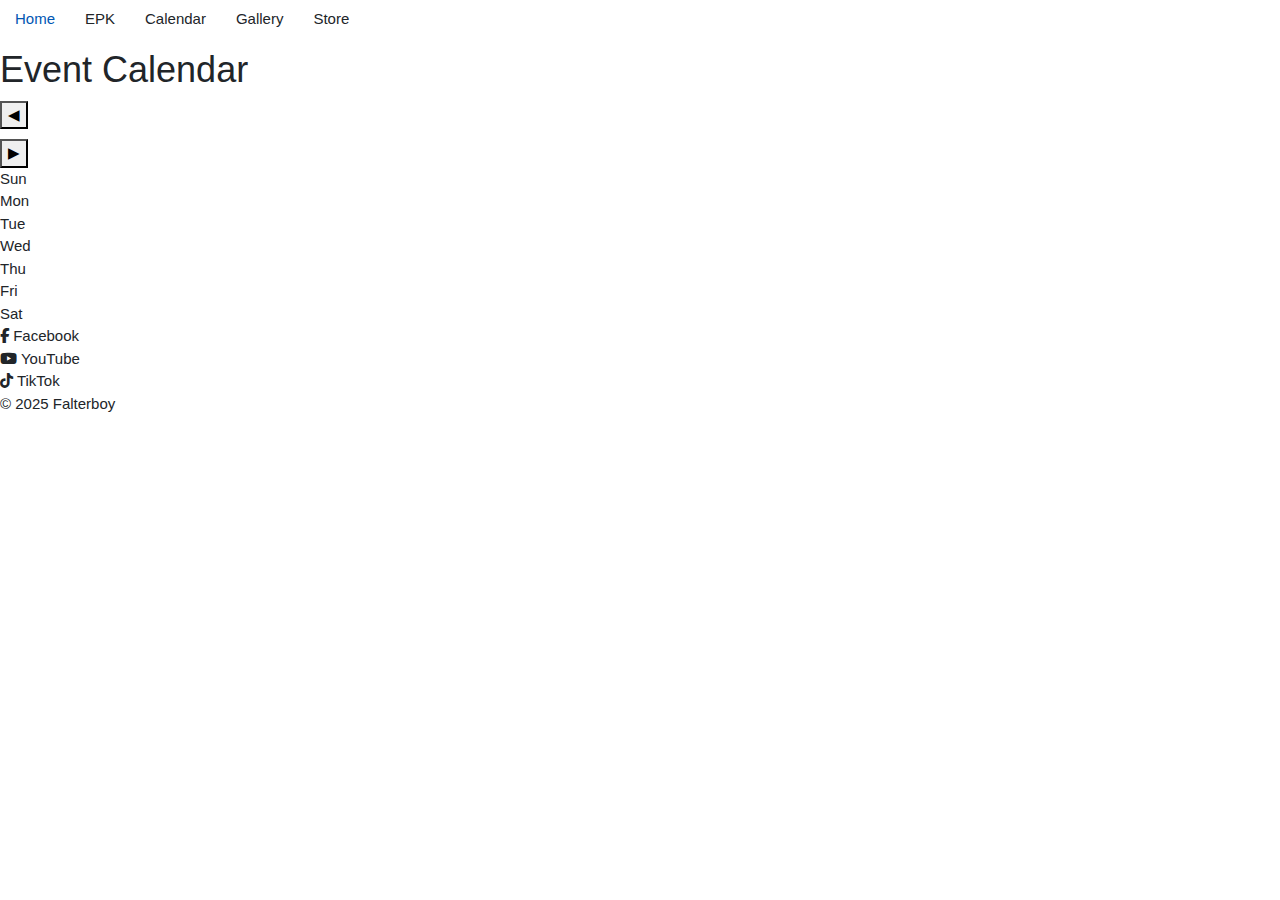
<file: Falterboysite-Calendar.html>
<!doctype html>
<html lang="en">
<head>
  <meta charset="utf-8">
  <title>Falterboy</title>
  <meta name="description" content="Falterboy">
  <meta name="author" content="SitePoint">

  <link rel="stylesheet" href="https://stackpath.bootstrapcdn.com/bootstrap/4.3.1/css/bootstrap.min.css"
        integrity="sha384-ggOyR0iXCbMQv3Xipma34MD+dH/1fQ784/j6cY/iJTQUOhcWr7x9JvoRxT2MZw1T" crossorigin="anonymous">
  <link rel="stylesheet" href="https://cdnjs.cloudflare.com/ajax/libs/font-awesome/6.5.1/css/all.min.css">
   
  <link rel="stylesheet" href="falterboysite.css">
  </head>
<body>
  <ul class="nav">
    <li class="nav-item"><a class="nav-link" href="index.html">Home</a></li>
    <li class="nav-item"><a class="nav-link" href="Falterboy-siteEPK.html">EPK</a></li>
    <li class="nav-item"><a class="nav-link" href="Falterboysite-Calendar.html">Calendar</a></li>
    <li class="nav-item"><a class="nav-link" href="Falterboysite-gallery.html">Gallery</a></li>
    <li class="nav-item"><a class="nav-link" href="Falterboysite-Store.html">Store</a></li>
  </ul>

  <header>
    <h1>Event Calendar</h1>
  </header>
  <main>
    <div class="calendar">
      <div class="calendar-header">
        <button id="prevMonth">◀</button>
        <h2 id="currentMonthYear"></h2>
        <button id="nextMonth">▶</button>
      </div>
      <div class="calendar-grid" id="calendarGrid">
        <div class="day">Sun</div>
        <div class="day">Mon</div>
        <div class="day">Tue</div>
        <div class="day">Wed</div>
        <div class="day">Thu</div>
        <div class="day">Fri</div>
        <div class="day">Sat</div>
      </div>
    </div>

    <div class="social-icons">
      <div class="icon-with-label">
        <a href="https://www.facebook.com/falterboy" class="fab fa-facebook-f"></a>
        <span>Facebook</span>
      </div>
      <div class="icon-with-label">
        <a href="https://www.youtube.com/@falterboyband" class="fab fa-youtube"></a>
        <span>YouTube</span>
      </div>
      <div class="icon-with-label">
        <a href="https://tiktok.com/@falterboyband" class="fab fa-tiktok"></a>
        <span>TikTok</span>
      </div>
    </div>
  </main>
  <footer>
    <p>© 2025 Falterboy</p>
  </footer>

  <script src="main.js"></script> 
</body>
</html>
</file>
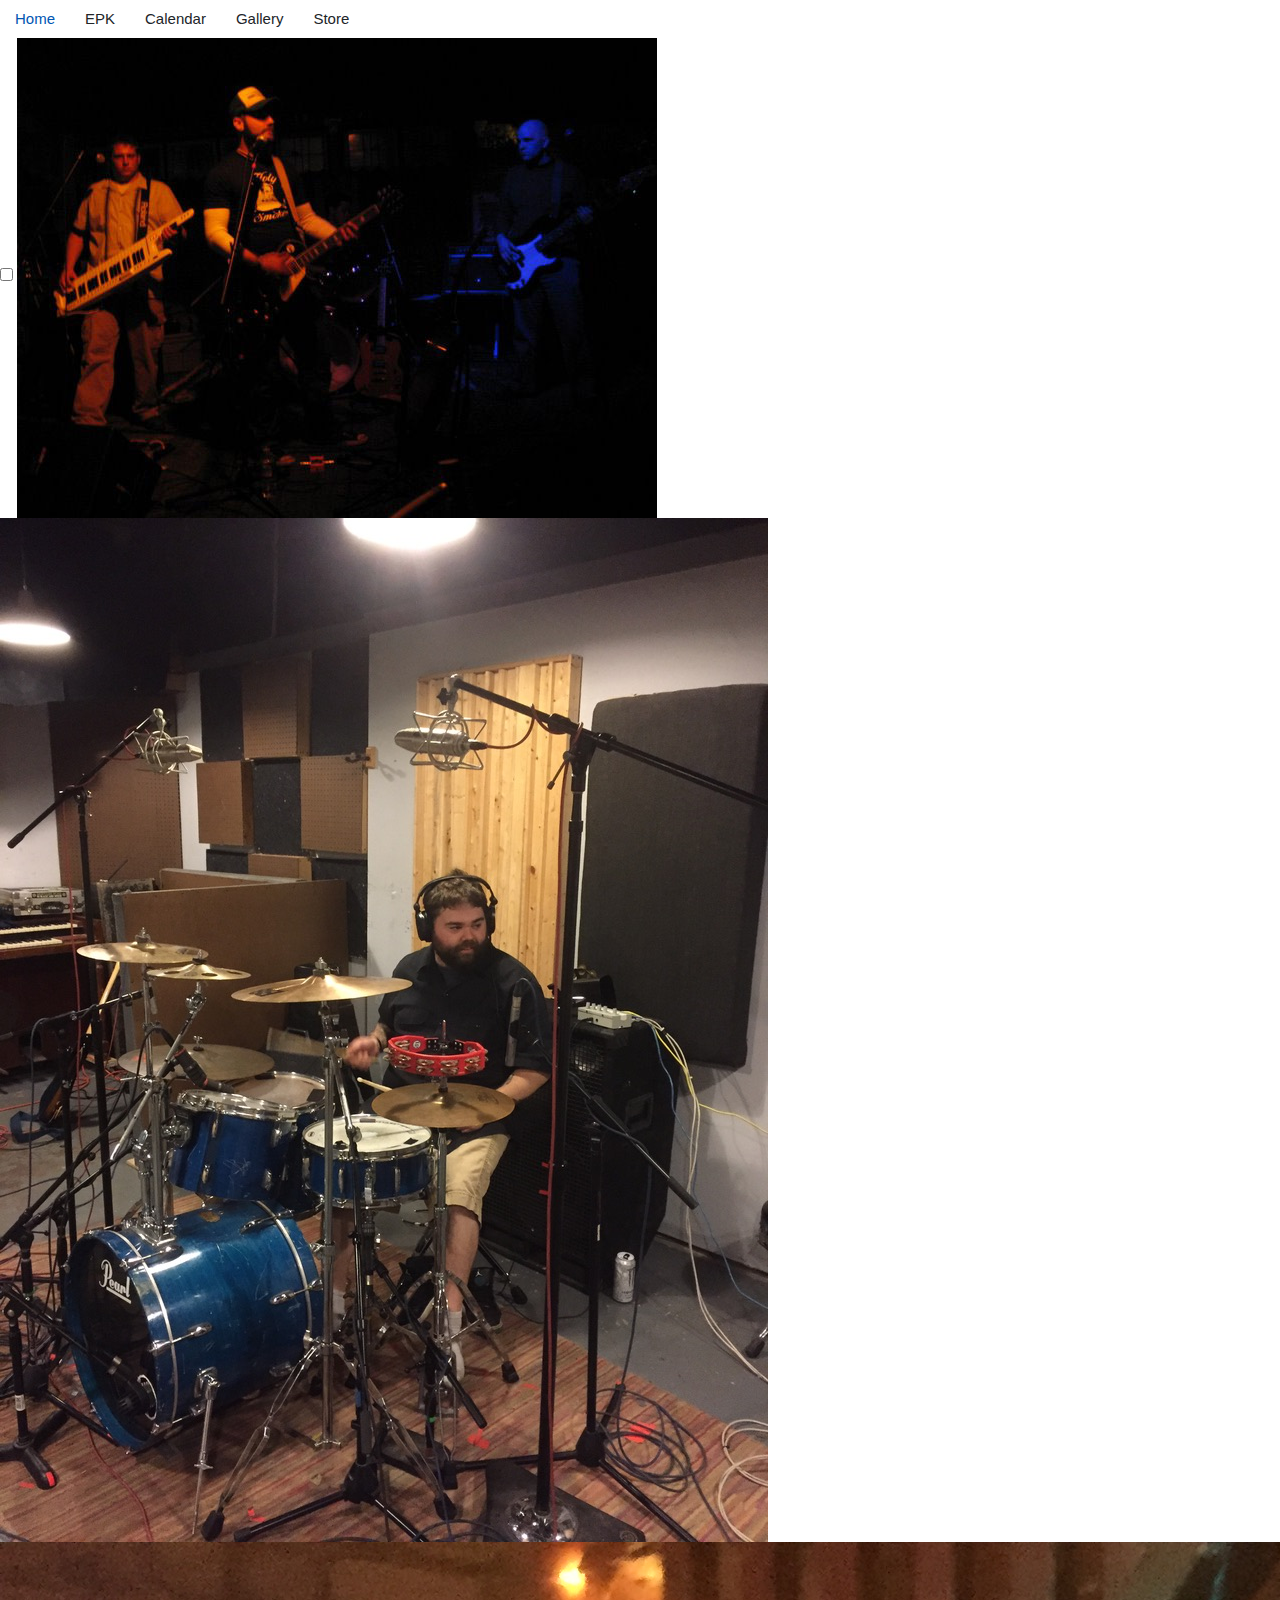
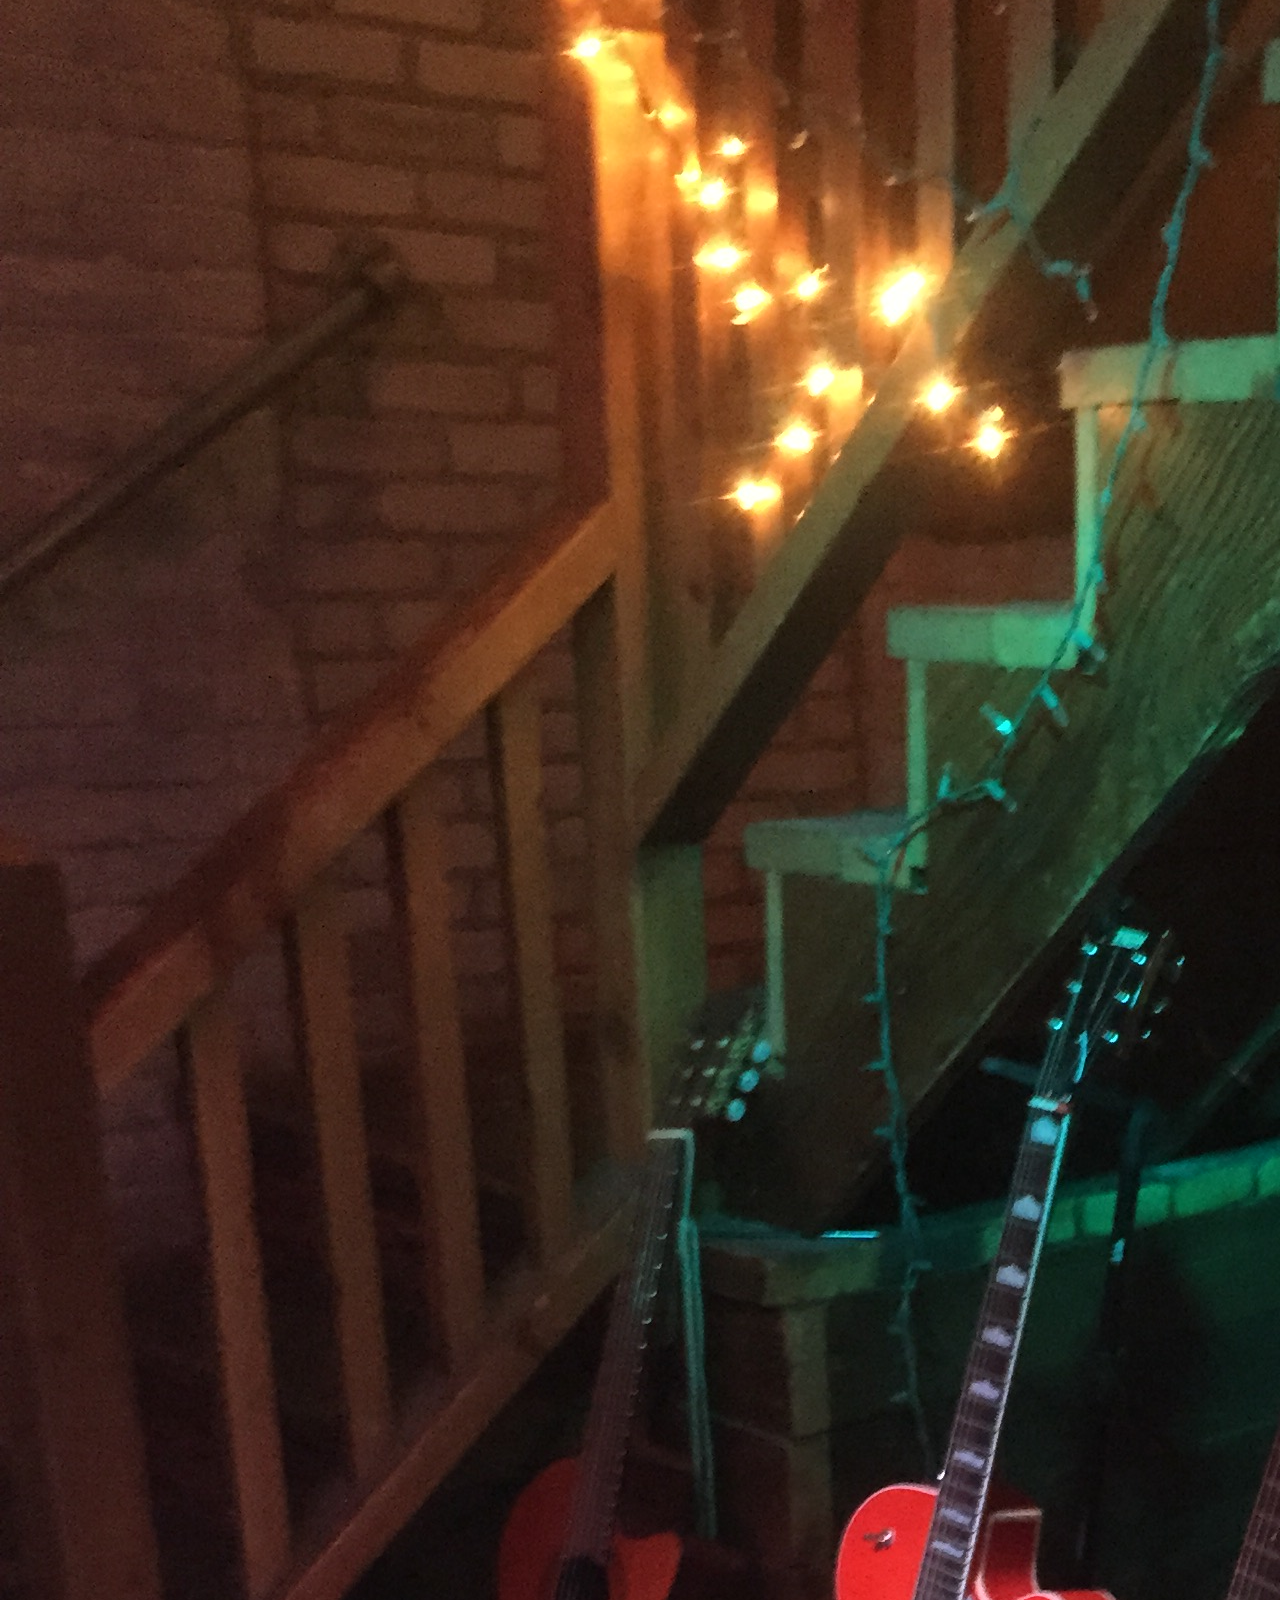
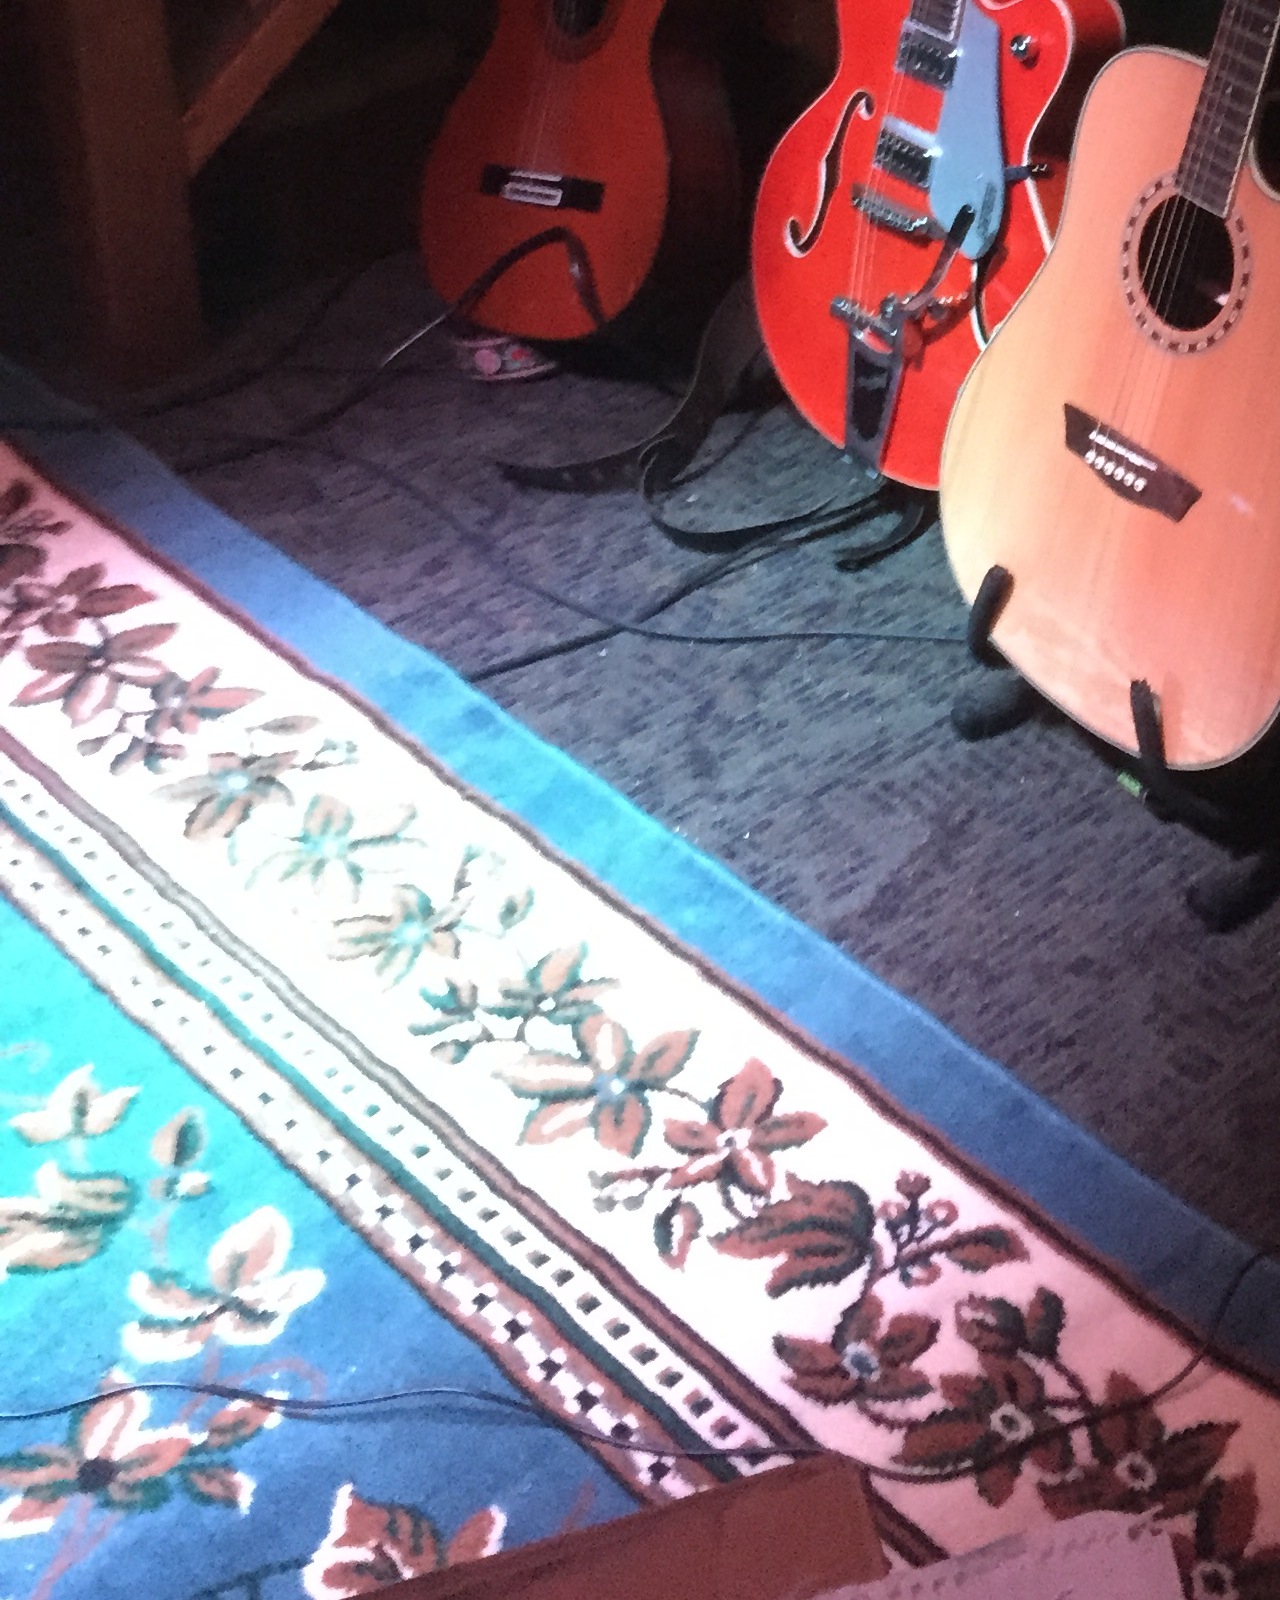
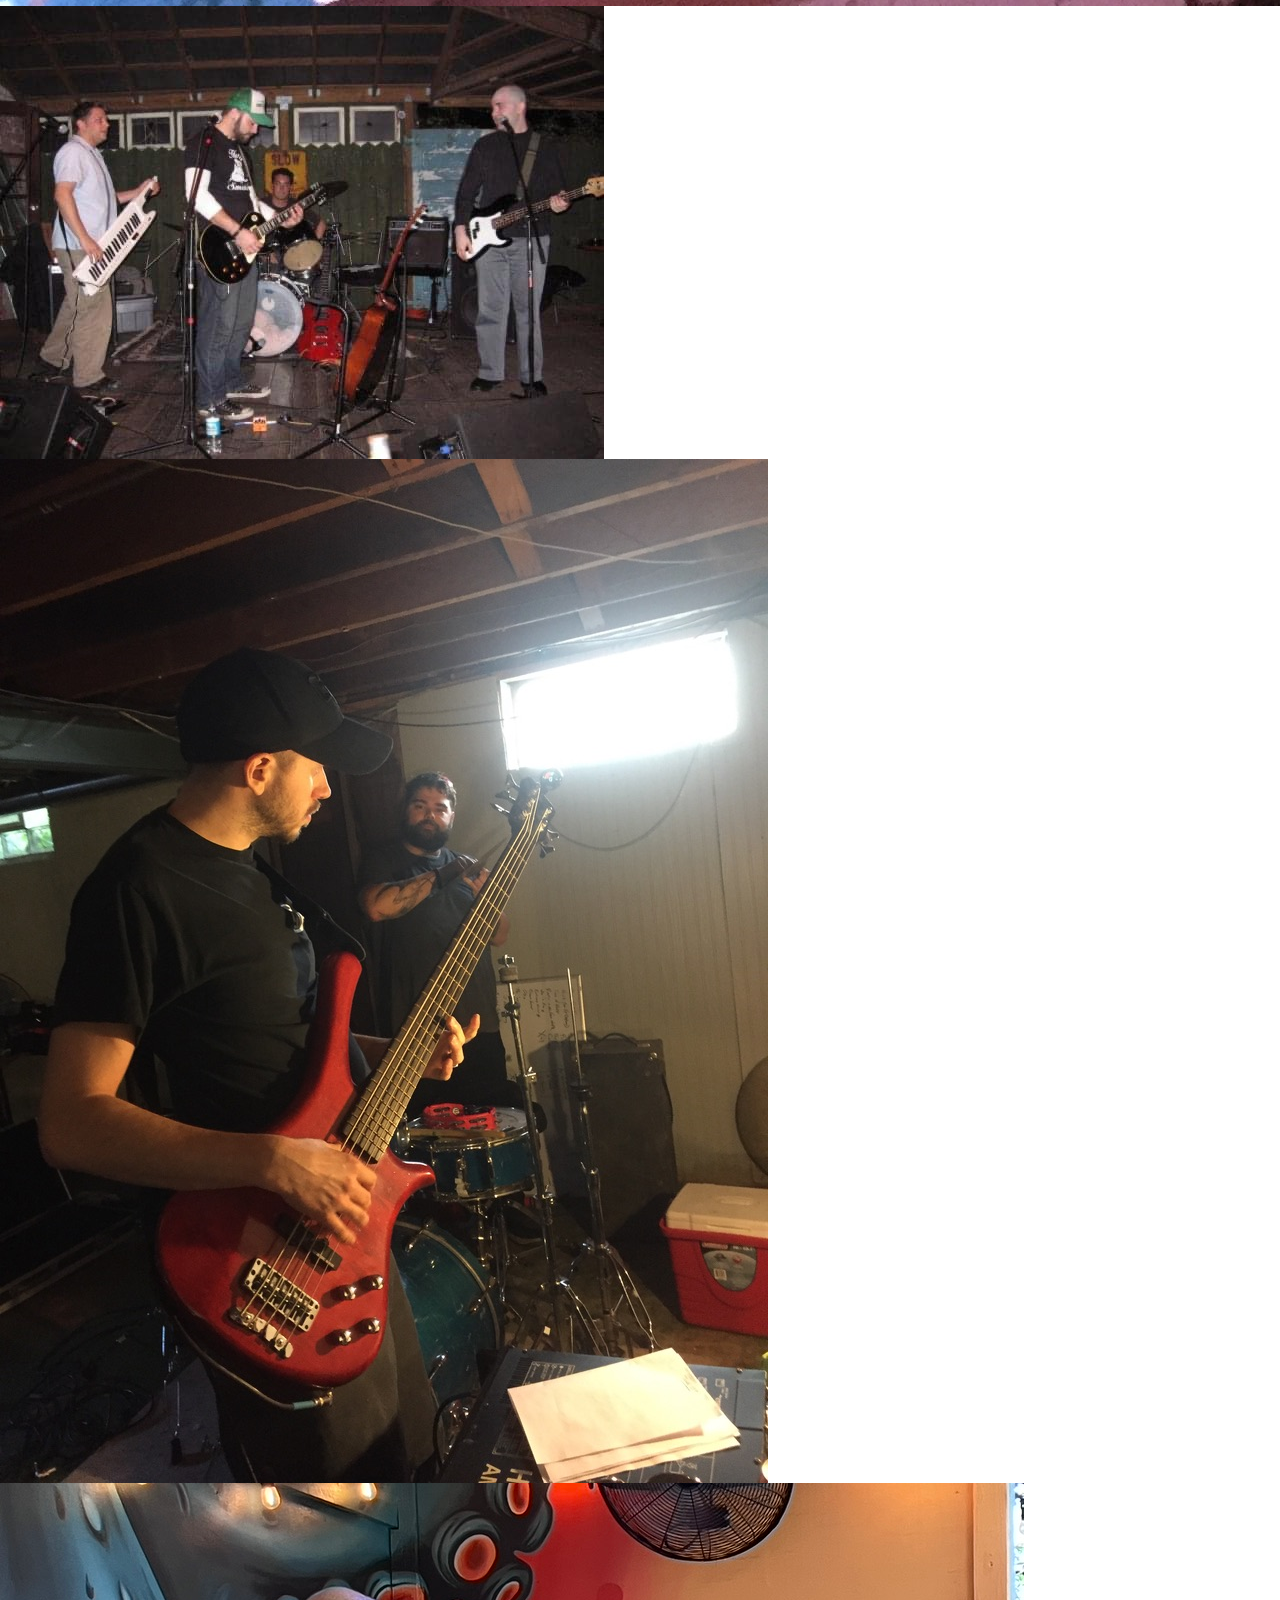
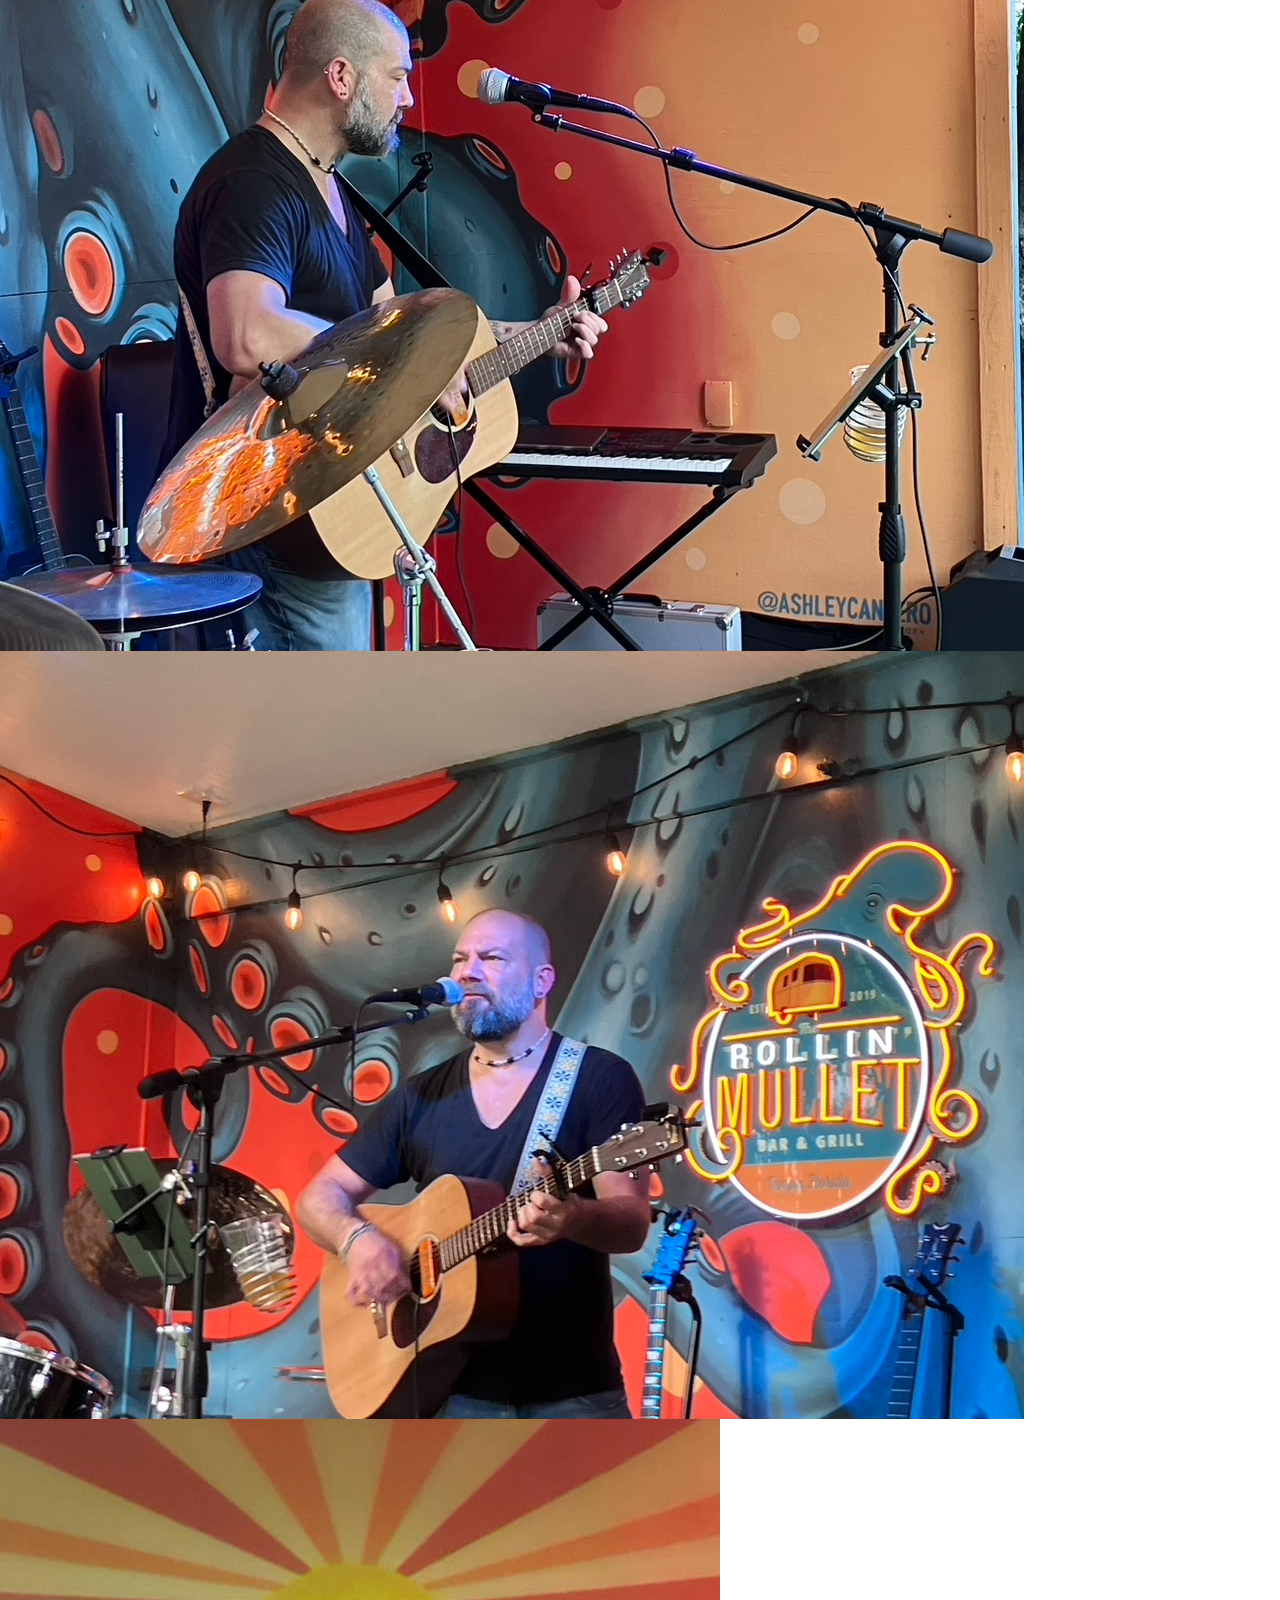
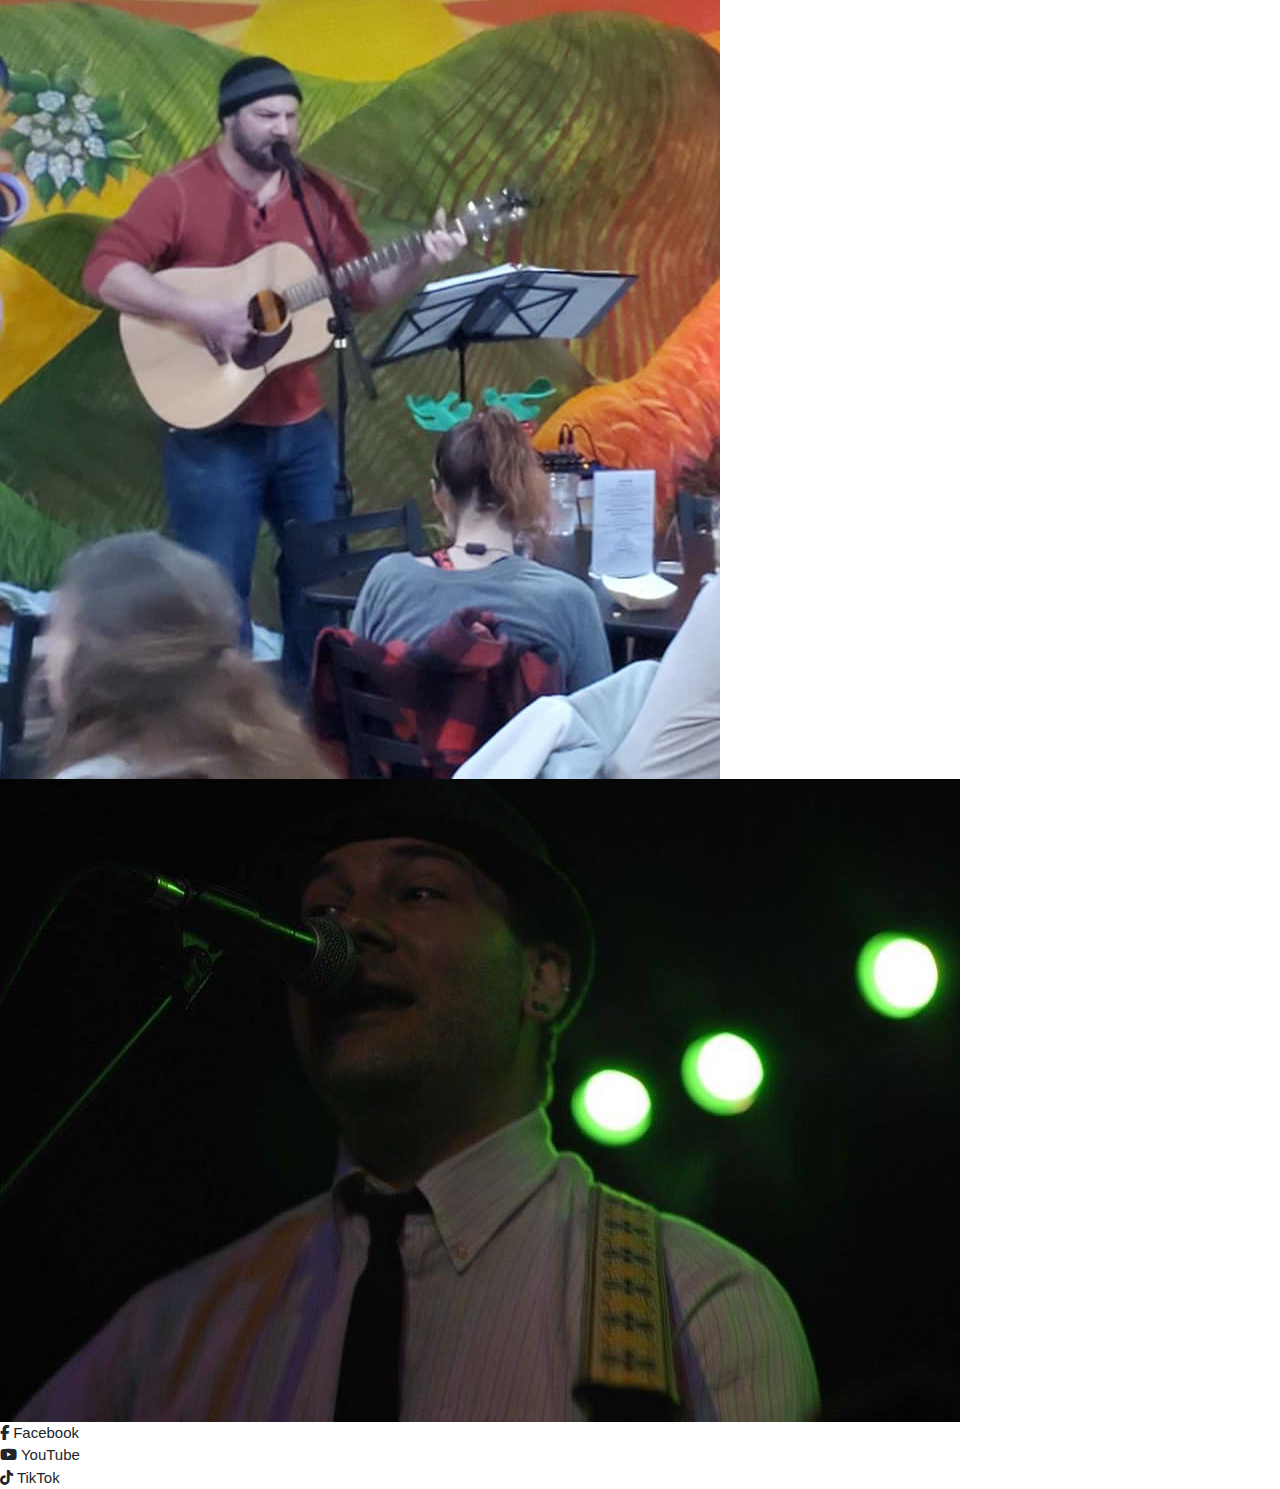
<file: Falterboysite-gallery.html>
<!DOCTYPE html>
<html lang="en" dir="ltr">
<head>
  <meta charset="utf-8">
  <title>Gallery</title>
  <meta name="description" content="Falterboy">
  <meta name="author" content="SitePoint">
  <link rel="stylesheet" href="https://stackpath.bootstrapcdn.com/bootstrap/4.3.1/css/bootstrap.min.css" integrity="sha384-ggOyR0iXCbMQv3Xipma34MD+dH/1fQ784/j6cY/iJTQUOhcWr7x9JvoRxT2MZw1T" crossorigin="anonymous">
 <link rel="stylesheet" href="https://cdnjs.cloudflare.com/ajax/libs/font-awesome/6.5.1/css/all.min.css">

  <link rel="stylesheet" href="falterboysite.css">
</head>

<body>
  <ul class="nav">
    <li class="nav-item"><a class="nav-link" href="index.html">Home</a></li>
    <li class="nav-item"><a class="nav-link" href="Falterboy-siteEPK.html">EPK</a></li>
    <li class="nav-item"><a class="nav-link" href="Falterboysite-Calendar.html">Calendar</a></li>
    <li class="nav-item"><a class="nav-link" href="Falterboysite-gallery.html">Gallery</a></li>
    <li class="nav-item"><a class="nav-link" href="Falterboysite-Store.html">Store</a></li>
  </ul> 

  <div class="gallery">
    <input type="checkbox">
    <img src="images/newworldgig.jpg" alt="uh oh no pic">
    <img src="images/1060FC43-05DD-4339-8809-0824022AB7C5_1_105_c.jpeg" alt="uh oh no pic">
    <img src="images/IMG_0639.jpg" alt="uh oh no pic">
    <img src="images/34DC8443-8AA8-437E-928A-315D7634CCBB.jpeg" alt="uh oh no pic">
    <img src="images/72667E87-5BAC-4F92-8C2F-E643148BB15A_1_105_c.jpeg" alt="uh oh no pic">
    <img src="images/E7E27D2C-ABC1-406B-BA42-5E928814AA2E_1_105_c.jpeg" alt="uh oh no pic">
    <img src="images/756678D0-7772-4F09-96BD-A79748FF3477_1_105_c.jpeg" alt="uh oh no pic">
    <img src="images/9F8D1EDD-6E91-47F2-A4B4-79A0C9B128D2.jpeg" alt="uh oh no pic">
    <img src="images/C918EF81-3D25-4769-96C1-1D60CEA5968F.jpeg" alt="uh oh no pic">
  </div>

 <!-- Social Icons -->
<div class="social-icons">
  <div class="icon-with-label">
    <a href="https://www.facebook.com/falterboy" class="fab fa-facebook-f"></a>
    <span>Facebook</span>
  </div>
  <div class="icon-with-label">
    <a href="https://www.youtube.com/@falterboyband"  class="fab fa-youtube"></a>
    <span>YouTube</span>
  </div>
  <div class="icon-with-label">
    <a href="https://tiktok.com/@falterboyband" class="fab fa-tiktok"></a>
    <span>TikTok</span>
  </div>
</div>
</body>
</html>
</file>
<file: falterboysite.css>
/* W3.CSS 4.13 June 2019 by Jan Egil and Borge Refsnes */
html{box-sizing:border-box}*,*:before,*:after{box-sizing:inherit}
/* Extract from normalize.css by Nicolas Gallagher and Jonathan Neal git.io/normalize */
html{-ms-text-size-adjust:100%;-webkit-text-size-adjust:100%}body{margin:0}
article,aside,details,figcaption,figure,footer,header,main,menu,nav,section{display:block}summary{display:list-item}
audio,canvas,progress,video{display:inline-block}progress{vertical-align:baseline}
audio:not([controls]){display:none;height:0}[hidden],template{display:none}
a{background-color:transparent}a:active,a:hover{outline-width:0}
abbr[title]{border-bottom:none;text-decoration:underline;text-decoration:underline dotted}
b,strong{font-weight:bolder}dfn{font-style:italic}mark{background:#ff0;color:#000}
small{font-size:80%}sub,sup{font-size:75%;line-height:0;position:relative;vertical-align:baseline}
sub{bottom:-0.25em}sup{top:-0.5em}figure{margin:1em 40px}img{border-style:none}
code,kbd,pre,samp{font-family:monospace,monospace;font-size:1em}hr{box-sizing:content-box;height:0;overflow:visible}
button,input,select,textarea,optgroup{font:inherit;margin:0}optgroup{font-weight:bold}
button,input{overflow:visible}button,select{text-transform:none}
button,[type=button],[type=reset],[type=submit]{-webkit-appearance:button}
button::-moz-focus-inner,[type=button]::-moz-focus-inner,[type=reset]::-moz-focus-inner,[type=submit]::-moz-focus-inner{border-style:none;padding:0}
button:-moz-focusring,[type=button]:-moz-focusring,[type=reset]:-moz-focusring,[type=submit]:-moz-focusring{outline:1px dotted ButtonText}
fieldset{border:1px solid #c0c0c0;margin:0 2px;padding:.35em .625em .75em}
legend{color:inherit;display:table;max-width:100%;padding:0;white-space:normal}textarea{overflow:auto}
[type=checkbox],[type=radio]{padding:0}
[type=number]::-webkit-inner-spin-button,[type=number]::-webkit-outer-spin-button{height:auto}
[type=search]{-webkit-appearance:textfield;outline-offset:-2px}
[type=search]::-webkit-search-decoration{-webkit-appearance:none}
::-webkit-file-upload-button{-webkit-appearance:button;font:inherit}
/* End extract */
html,body{font-family:Verdana,sans-serif;font-size:15px;line-height:1.5}html{overflow-x:hidden}
h1{font-size:36px}h2{font-size:30px}h3{font-size:24px}h4{font-size:20px}h5{font-size:18px}h6{font-size:16px}.w3-serif{font-family:serif}
h1,h2,h3,h4,h5,h6{font-family:"Segoe UI",Arial,sans-serif;font-weight:400;margin:10px 0}.w3-wide{letter-spacing:4px}
hr{border:0;border-top:1px solid #eee;margin:20px 0}
.w3-image{max-width:100%;height:auto}img{vertical-align:middle}a{color:inherit}
.w3-table,.w3-table-all{border-collapse:collapse;border-spacing:0;width:100%;display:table}.w3-table-all{border:1px solid #ccc}
.w3-bordered tr,.w3-table-all tr{border-bottom:1px solid #ddd}.w3-striped tbody tr:nth-child(even){background-color:#f1f1f1}
.w3-table-all tr:nth-child(odd){background-color:#fff}.w3-table-all tr:nth-child(even){background-color:#f1f1f1}
.w3-hoverable tbody tr:hover,.w3-ul.w3-hoverable li:hover{background-color:#ccc}.w3-centered tr th,.w3-centered tr td{text-align:center}
.w3-table td,.w3-table th,.w3-table-all td,.w3-table-all th{padding:8px 8px;display:table-cell;text-align:left;vertical-align:top}
.w3-table th:first-child,.w3-table td:first-child,.w3-table-all th:first-child,.w3-table-all td:first-child{padding-left:16px}
.w3-btn,.w3-button{border:none;display:inline-block;padding:8px 16px;vertical-align:middle;overflow:hidden;text-decoration:none;color:inherit;background-color:inherit;text-align:center;cursor:pointer;white-space:nowrap}
.w3-btn:hover{box-shadow:0 8px 16px 0 rgba(0,0,0,0.2),0 6px 20px 0 rgba(0,0,0,0.19)}
.w3-btn,.w3-button{-webkit-touch-callout:none;-webkit-user-select:none;-khtml-user-select:none;-moz-user-select:none;-ms-user-select:none;user-select:none}   
.w3-disabled,.w3-btn:disabled,.w3-button:disabled{cursor:not-allowed;opacity:0.3}.w3-disabled *,:disabled *{pointer-events:none}
.w3-btn.w3-disabled:hover,.w3-btn:disabled:hover{box-shadow:none}
.w3-badge,.w3-tag{background-color:#000;color:#fff;display:inline-block;padding-left:8px;padding-right:8px;text-align:center}.w3-badge{border-radius:50%}
.w3-ul{list-style-type:none;padding:0;margin:0}.w3-ul li{padding:8px 16px;border-bottom:1px solid #ddd}.w3-ul li:last-child{border-bottom:none}
.w3-tooltip,.w3-display-container{position:relative}.w3-tooltip .w3-text{display:none}.w3-tooltip:hover .w3-text{display:inline-block}
.w3-ripple:active{opacity:0.5}.w3-ripple{transition:opacity 0s}
.w3-input{padding:8px;display:block;border:none;border-bottom:1px solid #ccc;width:100%}
.w3-select{padding:9px 0;width:100%;border:none;border-bottom:1px solid #ccc}
.w3-dropdown-click,.w3-dropdown-hover{position:relative;display:inline-block;cursor:pointer}
.w3-dropdown-hover:hover .w3-dropdown-content{display:block}
.w3-dropdown-hover:first-child,.w3-dropdown-click:hover{background-color:#ccc;color:#000}
.w3-dropdown-hover:hover > .w3-button:first-child,.w3-dropdown-click:hover > .w3-button:first-child{background-color:#ccc;color:#000}
.w3-dropdown-content{cursor:auto;color:#000;background-color:#fff;display:none;position:absolute;min-width:160px;margin:0;padding:0;z-index:1}
.w3-check,.w3-radio{width:24px;height:24px;position:relative;top:6px}
.w3-sidebar{height:100%;width:200px;background-color:#fff;position:fixed!important;z-index:1;overflow:auto}
.w3-bar-block .w3-dropdown-hover,.w3-bar-block .w3-dropdown-click{width:100%}
.w3-bar-block .w3-dropdown-hover .w3-dropdown-content,.w3-bar-block .w3-dropdown-click .w3-dropdown-content{min-width:100%}
.w3-bar-block .w3-dropdown-hover .w3-button,.w3-bar-block .w3-dropdown-click .w3-button{width:100%;text-align:left;padding:8px 16px}
.w3-main,#main{transition:margin-left .4s}
.w3-modal{z-index:3;display:none;padding-top:100px;position:fixed;left:0;top:0;width:100%;height:100%;overflow:auto;background-color:rgb(0,0,0);background-color:rgba(0,0,0,0.4)}
.w3-modal-content{margin:auto;background-color:#fff;position:relative;padding:0;outline:0;width:600px}
.w3-bar{width:100%;overflow:hidden}.w3-center .w3-bar{display:inline-block;width:auto}
.w3-bar .w3-bar-item{padding:8px 16px;float:left;width:auto;border:none;display:block;outline:0}
.w3-bar .w3-dropdown-hover,.w3-bar .w3-dropdown-click{position:static;float:left}
.w3-bar .w3-button{white-space:normal}
.w3-bar-block .w3-bar-item{width:100%;display:block;padding:8px 16px;text-align:left;border:none;white-space:normal;float:none;outline:0}
.w3-bar-block.w3-center .w3-bar-item{text-align:center}.w3-block{display:block;width:100%}
.w3-responsive{display:block;overflow-x:auto}
.w3-container:after,.w3-container:before,.w3-panel:after,.w3-panel:before,.w3-row:after,.w3-row:before,.w3-row-padding:after,.w3-row-padding:before,
.w3-cell-row:before,.w3-cell-row:after,.w3-clear:after,.w3-clear:before,.w3-bar:before,.w3-bar:after{content:"";display:table;clear:both}
.w3-col,.w3-half,.w3-third,.w3-twothird,.w3-threequarter,.w3-quarter{float:left;width:100%}
.w3-col.s1{width:8.33333%}.w3-col.s2{width:16.66666%}.w3-col.s3{width:24.99999%}.w3-col.s4{width:33.33333%}
.w3-col.s5{width:41.66666%}.w3-col.s6{width:49.99999%}.w3-col.s7{width:58.33333%}.w3-col.s8{width:66.66666%}
.w3-col.s9{width:74.99999%}.w3-col.s10{width:83.33333%}.w3-col.s11{width:91.66666%}.w3-col.s12{width:99.99999%}
@media (min-width:601px){.w3-col.m1{width:8.33333%}.w3-col.m2{width:16.66666%}.w3-col.m3,.w3-quarter{width:24.99999%}.w3-col.m4,.w3-third{width:33.33333%}
.w3-col.m5{width:41.66666%}.w3-col.m6,.w3-half{width:49.99999%}.w3-col.m7{width:58.33333%}.w3-col.m8,.w3-twothird{width:66.66666%}
.w3-col.m9,.w3-threequarter{width:74.99999%}.w3-col.m10{width:83.33333%}.w3-col.m11{width:91.66666%}.w3-col.m12{width:99.99999%}}
@media (min-width:993px){.w3-col.l1{width:8.33333%}.w3-col.l2{width:16.66666%}.w3-col.l3{width:24.99999%}.w3-col.l4{width:33.33333%}
.w3-col.l5{width:41.66666%}.w3-col.l6{width:49.99999%}.w3-col.l7{width:58.33333%}.w3-col.l8{width:66.66666%}
.w3-col.l9{width:74.99999%}.w3-col.l10{width:83.33333%}.w3-col.l11{width:91.66666%}.w3-col.l12{width:99.99999%}}
.w3-rest{overflow:hidden}.w3-stretch{margin-left:-16px;margin-right:-16px}
.w3-content,.w3-auto{margin-left:auto;margin-right:auto}.w3-content{max-width:980px}.w3-auto{max-width:1140px}
.w3-cell-row{display:table;width:100%}.w3-cell{display:table-cell}
.w3-cell-top{vertical-align:top}.w3-cell-middle{vertical-align:middle}.w3-cell-bottom{vertical-align:bottom}
.w3-hide{display:none!important}.w3-show-block,.w3-show{display:block!important}.w3-show-inline-block{display:inline-block!important}
@media (max-width:1205px){.w3-auto{max-width:95%}}
@media (max-width:600px){.w3-modal-content{margin:0 10px;width:auto!important}.w3-modal{padding-top:30px}
.w3-dropdown-hover.w3-mobile .w3-dropdown-content,.w3-dropdown-click.w3-mobile .w3-dropdown-content{position:relative}  
.w3-hide-small{display:none!important}.w3-mobile{display:block;width:100%!important}.w3-bar-item.w3-mobile,.w3-dropdown-hover.w3-mobile,.w3-dropdown-click.w3-mobile{text-align:center}
.w3-dropdown-hover.w3-mobile,.w3-dropdown-hover.w3-mobile .w3-btn,.w3-dropdown-hover.w3-mobile .w3-button,.w3-dropdown-click.w3-mobile,.w3-dropdown-click.w3-mobile .w3-btn,.w3-dropdown-click.w3-mobile .w3-button{width:100%}}
@media (max-width:768px){.w3-modal-content{width:500px}.w3-modal{padding-top:50px}}
@media (min-width:993px){.w3-modal-content{width:900px}.w3-hide-large{display:none!important}.w3-sidebar.w3-collapse{display:block!important}}
@media (max-width:992px) and (min-width:601px){.w3-hide-medium{display:none!important}}
@media (max-width:992px){.w3-sidebar.w3-collapse{display:none}.w3-main{margin-left:0!important;margin-right:0!important}.w3-auto{max-width:100%}}
.w3-top,.w3-bottom{position:fixed;width:100%;z-index:1}.w3-top{top:0}.w3-bottom{bottom:0}
.w3-overlay{position:fixed;display:none;width:100%;height:100%;top:0;left:0;right:0;bottom:0;background-color:rgba(0,0,0,0.5);z-index:2}
.w3-display-topleft{position:absolute;left:0;top:0}.w3-display-topright{position:absolute;right:0;top:0}
.w3-display-bottomleft{position:absolute;left:0;bottom:0}.w3-display-bottomright{position:absolute;right:0;bottom:0}
.w3-display-middle{position:absolute;top:50%;left:50%;transform:translate(-50%,-50%);-ms-transform:translate(-50%,-50%)}
.w3-display-left{position:absolute;top:50%;left:0%;transform:translate(0%,-50%);-ms-transform:translate(-0%,-50%)}
.w3-display-right{position:absolute;top:50%;right:0%;transform:translate(0%,-50%);-ms-transform:translate(0%,-50%)}
.w3-display-topmiddle{position:absolute;left:50%;top:0;transform:translate(-50%,0%);-ms-transform:translate(-50%,0%)}
.w3-display-bottommiddle{position:absolute;left:50%;bottom:0;transform:translate(-50%,0%);-ms-transform:translate(-50%,0%)}
.w3-display-container:hover .w3-display-hover{display:block}.w3-display-container:hover span.w3-display-hover{display:inline-block}.w3-display-hover{display:none}
.w3-display-position{position:absolute}
.w3-circle{border-radius:50%}
.w3-round-small{border-radius:2px}.w3-round,.w3-round-medium{border-radius:4px}.w3-round-large{border-radius:8px}.w3-round-xlarge{border-radius:16px}.w3-round-xxlarge{border-radius:32px}
.w3-row-padding,.w3-row-padding>.w3-half,.w3-row-padding>.w3-third,.w3-row-padding>.w3-twothird,.w3-row-padding>.w3-threequarter,.w3-row-padding>.w3-quarter,.w3-row-padding>.w3-col{padding:0 8px}
.w3-container,.w3-panel{padding:0.01em 16px}.w3-panel{margin-top:16px;margin-bottom:16px}
.w3-code,.w3-codespan{font-family:Consolas,"courier new";font-size:16px}
.w3-code{width:auto;background-color:#fff;padding:8px 12px;border-left:4px solid #4CAF50;word-wrap:break-word}
.w3-codespan{color:crimson;background-color:#f1f1f1;padding-left:4px;padding-right:4px;font-size:110%}
.w3-card,.w3-card-2{box-shadow:0 2px 5px 0 rgba(0,0,0,0.16),0 2px 10px 0 rgba(0,0,0,0.12)}
.w3-card-4,.w3-hover-shadow:hover{box-shadow:0 4px 10px 0 rgba(0,0,0,0.2),0 4px 20px 0 rgba(0,0,0,0.19)}
.w3-spin{animation:w3-spin 2s infinite linear}@keyframes w3-spin{0%{transform:rotate(0deg)}100%{transform:rotate(359deg)}}
.w3-animate-fading{animation:fading 10s infinite}@keyframes fading{0%{opacity:0}50%{opacity:1}100%{opacity:0}}
.w3-animate-opacity{animation:opac 0.8s}@keyframes opac{from{opacity:0} to{opacity:1}}
.w3-animate-top{position:relative;animation:animatetop 0.4s}@keyframes animatetop{from{top:-300px;opacity:0} to{top:0;opacity:1}}
.w3-animate-left{position:relative;animation:animateleft 0.4s}@keyframes animateleft{from{left:-300px;opacity:0} to{left:0;opacity:1}}
.w3-animate-right{position:relative;animation:animateright 0.4s}@keyframes animateright{from{right:-300px;opacity:0} to{right:0;opacity:1}}
.w3-animate-bottom{position:relative;animation:animatebottom 0.4s}@keyframes animatebottom{from{bottom:-300px;opacity:0} to{bottom:0;opacity:1}}
.w3-animate-zoom {animation:animatezoom 0.6s}@keyframes animatezoom{from{transform:scale(0)} to{transform:scale(1)}}
.w3-animate-input{transition:width 0.4s ease-in-out}.w3-animate-input:focus{width:100%!important}
.w3-opacity,.w3-hover-opacity:hover{opacity:0.60}.w3-opacity-off,.w3-hover-opacity-off:hover{opacity:1}
.w3-opacity-max{opacity:0.25}.w3-opacity-min{opacity:0.75}
.w3-greyscale-max,.w3-grayscale-max,.w3-hover-greyscale:hover,.w3-hover-grayscale:hover{filter:grayscale(100%)}
.w3-greyscale,.w3-grayscale{filter:grayscale(75%)}.w3-greyscale-min,.w3-grayscale-min{filter:grayscale(50%)}
.w3-sepia{filter:sepia(75%)}.w3-sepia-max,.w3-hover-sepia:hover{filter:sepia(100%)}.w3-sepia-min{filter:sepia(50%)}
.w3-tiny{font-size:10px!important}.w3-small{font-size:12px!important}.w3-medium{font-size:15px!important}.w3-large{font-size:18px!important}
.w3-xlarge{font-size:24px!important}.w3-xxlarge{font-size:36px!important}.w3-xxxlarge{font-size:48px!important}.w3-jumbo{font-size:64px!important}
.w3-left-align{text-align:left!important}.w3-right-align{text-align:right!important}.w3-justify{text-align:justify!important}.w3-center{text-align:center!important}
.w3-border-0{border:0!important}.w3-border{border:1px solid #ccc!important}
.w3-border-top{border-top:1px solid #ccc!important}.w3-border-bottom{border-bottom:1px solid #ccc!important}
.w3-border-left{border-left:1px solid #ccc!important}.w3-border-right{border-right:1px solid #ccc!important}
.w3-topbar{border-top:6px solid #ccc!important}.w3-bottombar{border-bottom:6px solid #ccc!important}
.w3-leftbar{border-left:6px solid #ccc!important}.w3-rightbar{border-right:6px solid #ccc!important}
.w3-section,.w3-code{margin-top:16px!important;margin-bottom:16px!important}
.w3-margin{margin:16px!important}.w3-margin-top{margin-top:16px!important}.w3-margin-bottom{margin-bottom:16px!important}
.w3-margin-left{margin-left:16px!important}.w3-margin-right{margin-right:16px!important}
.w3-padding-small{padding:4px 8px!important}.w3-padding{padding:8px 16px!important}.w3-padding-large{padding:12px 24px!important}
.w3-padding-16{padding-top:16px!important;padding-bottom:16px!important}.w3-padding-24{padding-top:24px!important;padding-bottom:24px!important}
.w3-padding-32{padding-top:32px!important;padding-bottom:32px!important}.w3-padding-48{padding-top:48px!important;padding-bottom:48px!important}
.w3-padding-64{padding-top:64px!important;padding-bottom:64px!important}
.w3-left{float:left!important}.w3-right{float:right!important}
.w3-button:hover{color:#000!important;background-color:#ccc!important}
.w3-transparent,.w3-hover-none:hover{background-color:transparent!important}
.w3-hover-none:hover{box-shadow:none!important}
/* Colors */
.w3-amber,.w3-hover-amber:hover{color:#000!important;background-color:#ffc107!important}
.w3-aqua,.w3-hover-aqua:hover{color:#000!important;background-color:#00ffff!important}
.w3-blue,.w3-hover-blue:hover{color:#fff!important;background-color:#2196F3!important}
.w3-light-blue,.w3-hover-light-blue:hover{color:#000!important;background-color:#87CEEB!important}
.w3-brown,.w3-hover-brown:hover{color:#fff!important;background-color:#795548!important}
.w3-cyan,.w3-hover-cyan:hover{color:#000!important;background-color:#00bcd4!important}
.w3-blue-grey,.w3-hover-blue-grey:hover,.w3-blue-gray,.w3-hover-blue-gray:hover{color:#fff!important;background-color:#607d8b!important}
.w3-green,.w3-hover-green:hover{color:#fff!important;background-color:#4CAF50!important}
.w3-light-green,.w3-hover-light-green:hover{color:#000!important;background-color:#8bc34a!important}
.w3-indigo,.w3-hover-indigo:hover{color:#fff!important;background-color:#3f51b5!important}
.w3-khaki,.w3-hover-khaki:hover{color:#000!important;background-color:#f0e68c!important}
.w3-lime,.w3-hover-lime:hover{color:#000!important;background-color:#cddc39!important}
.w3-orange,.w3-hover-orange:hover{color:#000!important;background-color:#ff9800!important}
.w3-deep-orange,.w3-hover-deep-orange:hover{color:#fff!important;background-color:#ff5722!important}
.w3-pink,.w3-hover-pink:hover{color:#fff!important;background-color:#e91e63!important}
.w3-purple,.w3-hover-purple:hover{color:#fff!important;background-color:#9c27b0!important}
.w3-deep-purple,.w3-hover-deep-purple:hover{color:#fff!important;background-color:#673ab7!important}
.w3-red,.w3-hover-red:hover{color:#fff!important;background-color:#f44336!important}
.w3-sand,.w3-hover-sand:hover{color:#000!important;background-color:#fdf5e6!important}
.w3-teal,.w3-hover-teal:hover{color:#fff!important;background-color:#009688!important}
.w3-yellow,.w3-hover-yellow:hover{color:#000!important;background-color:#ffeb3b!important}
.w3-white,.w3-hover-white:hover{color:#000!important;background-color:#fff!important}
.w3-black,.w3-hover-black:hover{color:#fff!important;background-color:#000!important}
.w3-grey,.w3-hover-grey:hover,.w3-gray,.w3-hover-gray:hover{color:#000!important;background-color:#9e9e9e!important}
.w3-light-grey,.w3-hover-light-grey:hover,.w3-light-gray,.w3-hover-light-gray:hover{color:#000!important;background-color:#f1f1f1!important}
.w3-dark-grey,.w3-hover-dark-grey:hover,.w3-dark-gray,.w3-hover-dark-gray:hover{color:#fff!important;background-color:#616161!important}
.w3-pale-red,.w3-hover-pale-red:hover{color:#000!important;background-color:#ffdddd!important}
.w3-pale-green,.w3-hover-pale-green:hover{color:#000!important;background-color:#ddffdd!important}
.w3-pale-yellow,.w3-hover-pale-yellow:hover{color:#000!important;background-color:#ffffcc!important}
.w3-pale-blue,.w3-hover-pale-blue:hover{color:#000!important;background-color:#ddffff!important}
.w3-text-amber,.w3-hover-text-amber:hover{color:#ffc107!important}
.w3-text-aqua,.w3-hover-text-aqua:hover{color:#00ffff!important}
.w3-text-blue,.w3-hover-text-blue:hover{color:#2196F3!important}
.w3-text-light-blue,.w3-hover-text-light-blue:hover{color:#87CEEB!important}
.w3-text-brown,.w3-hover-text-brown:hover{color:#795548!important}
.w3-text-cyan,.w3-hover-text-cyan:hover{color:#00bcd4!important}
.w3-text-blue-grey,.w3-hover-text-blue-grey:hover,.w3-text-blue-gray,.w3-hover-text-blue-gray:hover{color:#607d8b!important}
.w3-text-green,.w3-hover-text-green:hover{color:#4CAF50!important}
.w3-text-light-green,.w3-hover-text-light-green:hover{color:#8bc34a!important}
.w3-text-indigo,.w3-hover-text-indigo:hover{color:#3f51b5!important}
.w3-text-khaki,.w3-hover-text-khaki:hover{color:#b4aa50!important}
.w3-text-lime,.w3-hover-text-lime:hover{color:#cddc39!important}
.w3-text-orange,.w3-hover-text-orange:hover{color:#ff9800!important}
.w3-text-deep-orange,.w3-hover-text-deep-orange:hover{color:#ff5722!important}
.w3-text-pink,.w3-hover-text-pink:hover{color:#e91e63!important}
.w3-text-purple,.w3-hover-text-purple:hover{color:#9c27b0!important}
.w3-text-deep-purple,.w3-hover-text-deep-purple:hover{color:#673ab7!important}
.w3-text-red,.w3-hover-text-red:hover{color:#f44336!important}
.w3-text-sand,.w3-hover-text-sand:hover{color:#fdf5e6!important}
.w3-text-teal,.w3-hover-text-teal:hover{color:#009688!important}
.w3-text-yellow,.w3-hover-text-yellow:hover{color:#d2be0e!important}
.w3-text-white,.w3-hover-text-white:hover{color:#fff!important}
.w3-text-black,.w3-hover-text-black:hover{color:#000!important}
.w3-text-grey,.w3-hover-text-grey:hover,.w3-text-gray,.w3-hover-text-gray:hover{color:#757575!important}
.w3-text-light-grey,.w3-hover-text-light-grey:hover,.w3-text-light-gray,.w3-hover-text-light-gray:hover{color:#f1f1f1!important}
.w3-text-dark-grey,.w3-hover-text-dark-grey:hover,.w3-text-dark-gray,.w3-hover-text-dark-gray:hover{color:#3a3a3a!important}
.w3-border-amber,.w3-hover-border-amber:hover{border-color:#ffc107!important}
.w3-border-aqua,.w3-hover-border-aqua:hover{border-color:#00ffff!important}
.w3-border-blue,.w3-hover-border-blue:hover{border-color:#2196F3!important}
.w3-border-light-blue,.w3-hover-border-light-blue:hover{border-color:#87CEEB!important}
.w3-border-brown,.w3-hover-border-brown:hover{border-color:#795548!important}
.w3-border-cyan,.w3-hover-border-cyan:hover{border-color:#00bcd4!important}
.w3-border-blue-grey,.w3-hover-border-blue-grey:hover,.w3-border-blue-gray,.w3-hover-border-blue-gray:hover{border-color:#607d8b!important}
.w3-border-green,.w3-hover-border-green:hover{border-color:#4CAF50!important}
.w3-border-light-green,.w3-hover-border-light-green:hover{border-color:#8bc34a!important}
.w3-border-indigo,.w3-hover-border-indigo:hover{border-color:#3f51b5!important}
.w3-border-khaki,.w3-hover-border-khaki:hover{border-color:#f0e68c!important}
.w3-border-lime,.w3-hover-border-lime:hover{border-color:#cddc39!important}
.w3-border-orange,.w3-hover-border-orange:hover{border-color:#ff9800!important}
.w3-border-deep-orange,.w3-hover-border-deep-orange:hover{border-color:#ff5722!important}
.w3-border-pink,.w3-hover-border-pink:hover{border-color:#e91e63!important}
.w3-border-purple,.w3-hover-border-purple:hover{border-color:#9c27b0!important}
.w3-border-deep-purple,.w3-hover-border-deep-purple:hover{border-color:#673ab7!important}
.w3-border-red,.w3-hover-border-red:hover{border-color:#f44336!important}
.w3-border-sand,.w3-hover-border-sand:hover{border-color:#fdf5e6!important}
.w3-border-teal,.w3-hover-border-teal:hover{border-color:#009688!important}
.w3-border-yellow,.w3-hover-border-yellow:hover{border-color:#ffeb3b!important}
.w3-border-white,.w3-hover-border-white:hover{border-color:#fff!important}
.w3-border-black,.w3-hover-border-black:hover{border-color:#000!important}
.w3-border-grey,.w3-hover-border-grey:hover,.w3-border-gray,.w3-hover-border-gray:hover{border-color:#9e9e9e!important}
.w3-border-light-grey,.w3-hover-border-light-grey:hover,.w3-border-light-gray,.w3-hover-border-light-gray:hover{border-color:#f1f1f1!important}
.w3-border-dark-grey,.w3-hover-border-dark-grey:hover,.w3-border-dark-gray,.w3-hover-border-dark-gray:hover{border-color:#616161!important}
.w3-border-pale-red,.w3-hover-border-pale-red:hover{border-color:#ffe7e7!important}.w3-border-pale-green,.w3-hover-border-pale-green:hover{border-color:#e7ffe7!important}
.w3-border-pale-yellow,.w3-hover-border-pale-yellow:hover{border-color:#ffffcc!important}.w3-border-pale-blue,.w3-hover-border-pale-blue:hover{border-color:#e7ffff!important}
</file>
